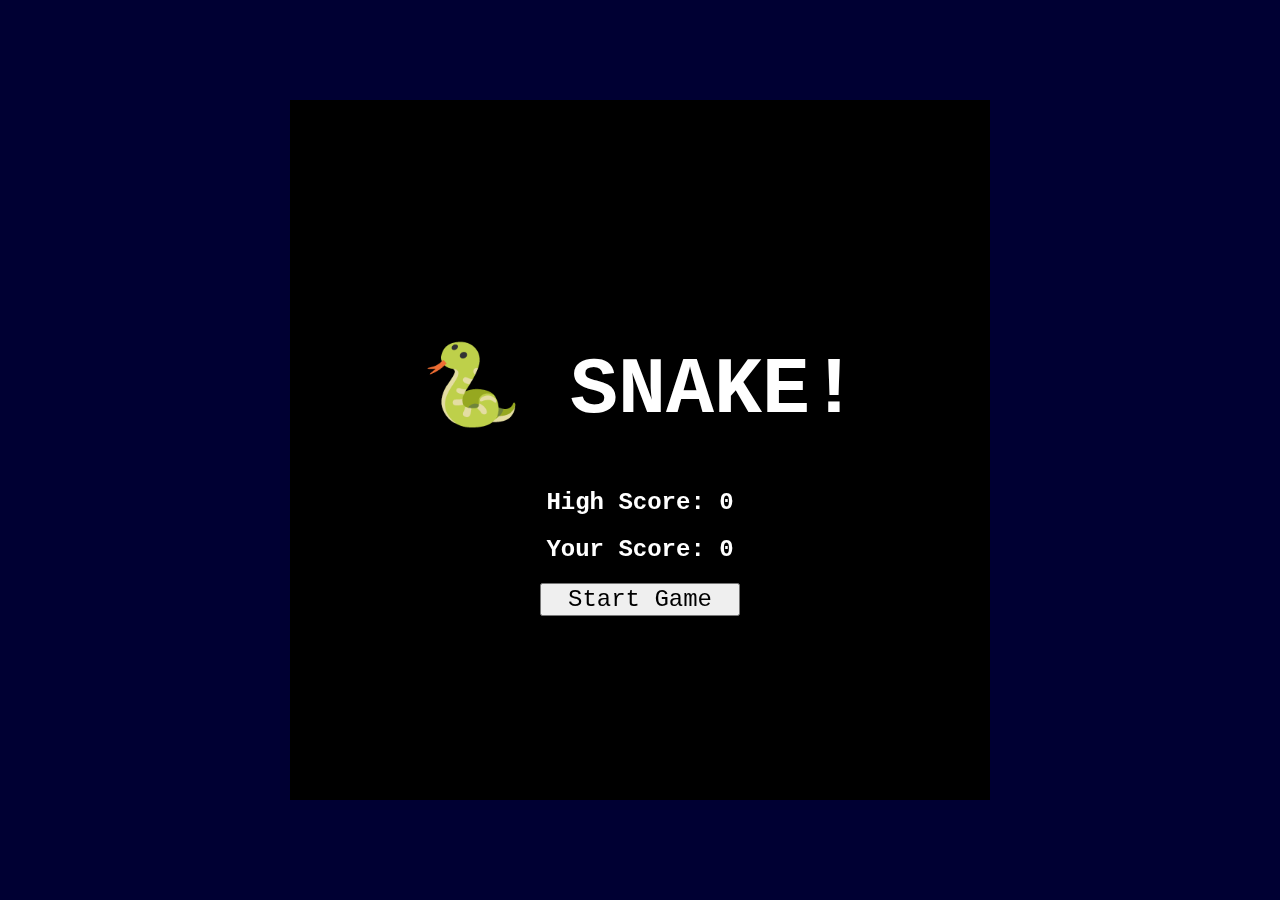
<file: index.html>
<!DOCTYPE html>
<html lang="en">
  <head>
    <meta charset="UTF-8">
    <meta name="viewport" content="width=device-width, initial-scale=1.0">
    <title>🐍 SNAKE!</title>
    <link rel="stylesheet" href="style.css">
  </head>
  <body>
    <section id="overlay">
      <div id="overlay-content">
        <h1 id="overlay-title">
          🐍 SNAKE!
        </h1>
        <h2>
          High Score: <span id="high-score">0</span>
        </h2>
        <h2>
          Your Score: <span id="your-score">0</span>
        </h2>
        <button id="start-button" onclick="startGame()">
          Start Game
        </button>
      </div>
    </section>
    <section id="game">
      <div class="tile" data-position="1">Tile 1</div>
      <div class="tile" data-position="2">Tile 2</div>
      <div class="tile" data-position="3">Tile 3</div>
      <div class="tile" data-position="4">Tile 4</div>
      <div class="tile" data-position="5">Tile 5</div>
      <div class="tile" data-position="6">Tile 6</div>
      <div class="tile" data-position="7">Tile 7</div>
      <div class="tile" data-position="8">Tile 8</div>
      <div class="tile" data-position="9">Tile 9</div>
      <div class="tile" data-position="10">Tile 10</div>
      <div class="tile" data-position="11">Tile 11</div>
      <div class="tile" data-position="12">Tile 12</div>
      <div class="tile" data-position="13">Tile 13</div>
      <div class="tile" data-position="14">Tile 14</div>
      <div class="tile" data-position="15">Tile 15</div>
      <div class="tile" data-position="16">Tile 16</div>
      <div class="tile" data-position="17">Tile 17</div>
      <div class="tile" data-position="18">Tile 18</div>
      <div class="tile" data-position="19">Tile 19</div>
      <div class="tile" data-position="20">Tile 20</div>
      <div class="tile" data-position="21">Tile 21</div>
      <div class="tile" data-position="22">Tile 22</div>
      <div class="tile" data-position="23">Tile 23</div>
      <div class="tile" data-position="24">Tile 24</div>
      <div class="tile" data-position="25">Tile 25</div>
      <div class="tile" data-position="26">Tile 26</div>
      <div class="tile" data-position="27">Tile 27</div>
      <div class="tile" data-position="28">Tile 28</div>
      <div class="tile" data-position="29">Tile 29</div>
      <div class="tile" data-position="30">Tile 30</div>
      <div class="tile" data-position="31">Tile 31</div>
      <div class="tile" data-position="32">Tile 32</div>
      <div class="tile" data-position="33">Tile 33</div>
      <div class="tile" data-position="34">Tile 34</div>
      <div class="tile" data-position="35">Tile 35</div>
      <div class="tile" data-position="36">Tile 36</div>
      <div class="tile" data-position="37">Tile 37</div>
      <div class="tile" data-position="38">Tile 38</div>
      <div class="tile" data-position="39">Tile 39</div>
      <div class="tile" data-position="40">Tile 40</div>
      <div class="tile" data-position="41">Tile 41</div>
      <div class="tile" data-position="42">Tile 42</div>
      <div class="tile" data-position="43">Tile 43</div>
      <div class="tile" data-position="44">Tile 44</div>
      <div class="tile" data-position="45">Tile 45</div>
      <div class="tile" data-position="46">Tile 46</div>
      <div class="tile" data-position="47">Tile 47</div>
      <div class="tile" data-position="48">Tile 48</div>
      <div class="tile" data-position="49">Tile 49</div>
      <div class="tile" data-position="50">Tile 50</div>
      <div class="tile" data-position="51">Tile 51</div>
      <div class="tile" data-position="52">Tile 52</div>
      <div class="tile" data-position="53">Tile 53</div>
      <div class="tile" data-position="54">Tile 54</div>
      <div class="tile" data-position="55">Tile 55</div>
      <div class="tile" data-position="56">Tile 56</div>
      <div class="tile" data-position="57">Tile 57</div>
      <div class="tile" data-position="58">Tile 58</div>
      <div class="tile" data-position="59">Tile 59</div>
      <div class="tile" data-position="60">Tile 60</div>
      <div class="tile" data-position="61">Tile 61</div>
      <div class="tile" data-position="62">Tile 62</div>
      <div class="tile" data-position="63">Tile 63</div>
      <div class="tile" data-position="64">Tile 64</div>
      <div class="tile" data-position="65">Tile 65</div>
      <div class="tile" data-position="66">Tile 66</div>
      <div class="tile" data-position="67">Tile 67</div>
      <div class="tile" data-position="68">Tile 68</div>
      <div class="tile" data-position="69">Tile 69</div>
      <div class="tile" data-position="70">Tile 70</div>
      <div class="tile" data-position="71">Tile 71</div>
      <div class="tile" data-position="72">Tile 72</div>
      <div class="tile" data-position="73">Tile 73</div>
      <div class="tile" data-position="74">Tile 74</div>
      <div class="tile" data-position="75">Tile 75</div>
      <div class="tile" data-position="76">Tile 76</div>
      <div class="tile" data-position="77">Tile 77</div>
      <div class="tile" data-position="78">Tile 78</div>
      <div class="tile" data-position="79">Tile 79</div>
      <div class="tile" data-position="80">Tile 80</div>
      <div class="tile" data-position="81">Tile 81</div>
      <div class="tile" data-position="82">Tile 82</div>
      <div class="tile" data-position="83">Tile 83</div>
      <div class="tile" data-position="84">Tile 84</div>
      <div class="tile" data-position="85">Tile 85</div>
      <div class="tile" data-position="86">Tile 86</div>
      <div class="tile" data-position="87">Tile 87</div>
      <div class="tile" data-position="88">Tile 88</div>
      <div class="tile" data-position="89">Tile 89</div>
      <div class="tile" data-position="90">Tile 90</div>
      <div class="tile" data-position="91">Tile 91</div>
      <div class="tile" data-position="92">Tile 92</div>
      <div class="tile" data-position="93">Tile 93</div>
      <div class="tile" data-position="94">Tile 94</div>
      <div class="tile" data-position="95">Tile 95</div>
      <div class="tile" data-position="96">Tile 96</div>
      <div class="tile" data-position="97">Tile 97</div>
      <div class="tile" data-position="98">Tile 98</div>
      <div class="tile" data-position="99">Tile 99</div>
      <div class="tile" data-position="100">Tile 100</div>
    </section>
    <script src="game.js"></script>
  </body>
</html>
</file>
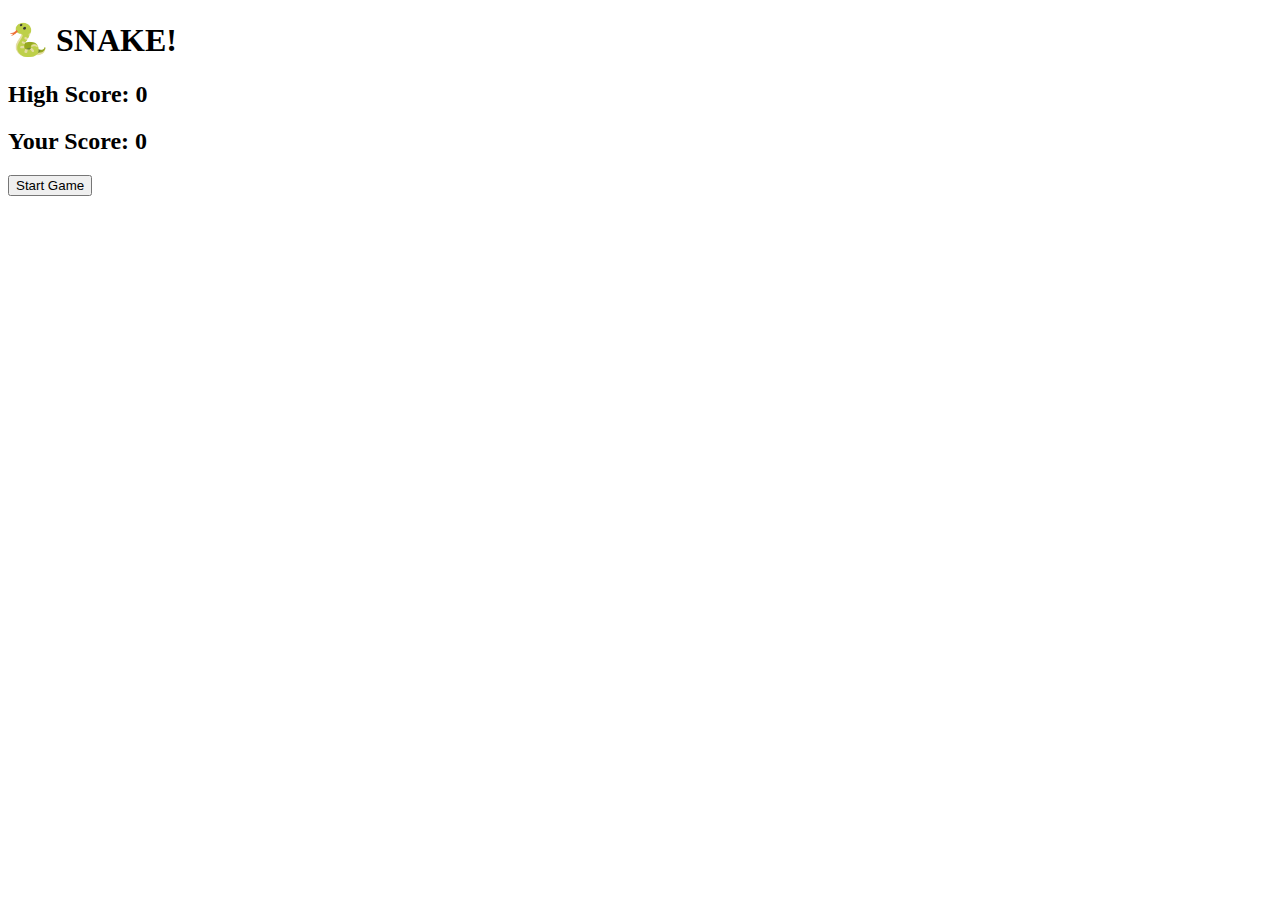
<file: code/welcome_screen.html>
<!DOCTYPE html>
<html lang="en">
  <head>
    <meta charset="UTF-8">
    <meta name="viewport" content="width=device-width, initial-scale=1.0">
    <title>🐍 SNAKE!</title>
  </head>
  <body>
    <section id="welcome-screen">
      <div id="overlay-content">
        <h1 id="overlay-title">
          🐍 SNAKE!
        </h1>
        <h2>
          High Score: <span id="high-score">0</span>
        </h2>
        <h2>
          Your Score: <span id="your-score">0</span>
        </h2>
        <button id="start-button" onclick="startGame()">Start Game</button>
      </div>      
    </section>
    <section id="game">
      <!-- Then, we'll code out the actual game later... -->
    </section>
  </body>
</html>
</file>
<file: style.css>
* {
  font-family: 'Courier New', Courier, monospace;
}

body {
  background-color: blue;
  color: white;
  width: 100vw;
  height: 100vh;
  margin: 0;
  display: grid;
  place-items: center;
}

#overlay {
  position: fixed;
  width: 100vw;
  height: 100vh;
  background-color: rgba(0,0,0,0.8);
  display: grid;
  place-items: center;
}

h1 {
  font-size: 5rem;
}

#overlay-content {
  text-align: center;
}

button {
  font-size: 1.5rem;
  width: 200px;
  cursor: pointer;
}

.hidden {
  opacity: 0;
}

#game{
  width: 700px;
  height: 700px;
  background-color: black;
  color: transparent;
  display: grid;
  grid-template-columns: repeat(10, 1fr);
  grid-template-rows: repeat(10, 1fr);
}

@media (max-width: 700px), (max-height: 700px){
  #game {
    width: 100vmin;
    height: 100vmin;
  }
}

.tile.food {
  background-color: red;
  border-radius: 100%;
}

.tile[data-snake] {
  background-color: lightgreen;
}
</file>
